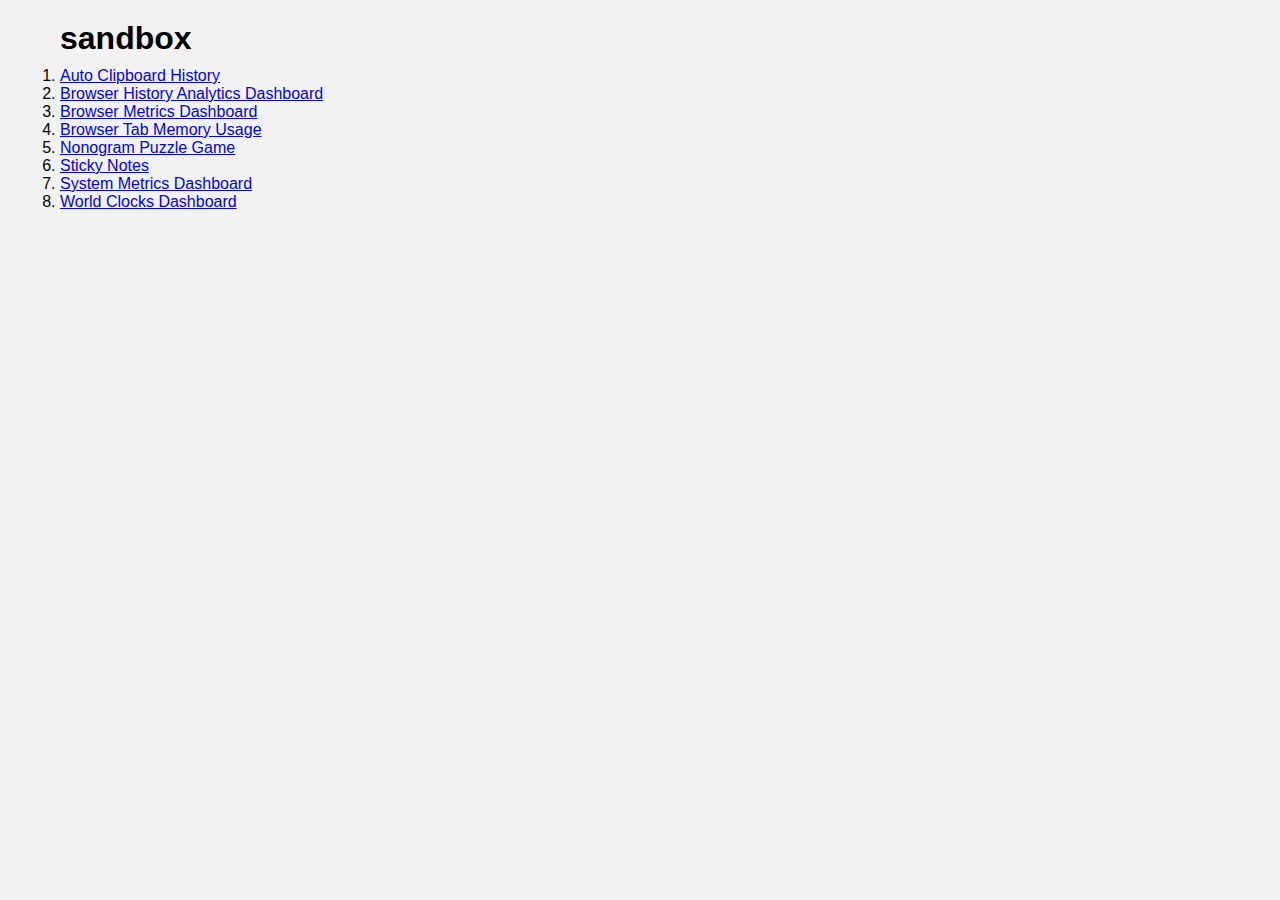
<file: index.html>
<!-- INDEX -->

<!DOCTYPE html>
<html lang="en">
  <head>
    <link rel="stylesheet" href="./css/styles.css">
  </head>

  <link rel="manifest" href="manifest.json">
  <script>
    if ('serviceWorker' in navigator) {
      window.addEventListener('load', () => {
        navigator.serviceWorker.register('/service-worker.js')
          .then(registration => {
            console.log('Service worker registered:', registration);
          })
          .catch(error => {
            console.error('Error registering service worker:', error);
          });
      });
    }
  </script>

<div class="container">
  <h1 class="title">sandbox</h1>

  <ol id="file-list" class="file-list">
    <li><a href="./1/auto-clipboard-history.html" class="file-link">Auto Clipboard History</a></li>
    <li><a href="./1/browser-history-analytics-dashboard.html" class="file-link">Browser History Analytics Dashboard</a></li>
    <li><a href="./1/browser-metrics-dashboard.html" class="file-link">Browser Metrics Dashboard</a></li>
    <li><a href="./1/browser-tab-memory-usage.html" class="file-link">Browser Tab Memory Usage</a></li>
    <li><a href="./1/nonogram-puzzle-game.html" class="file-link">Nonogram Puzzle Game</a></li>
    <li><a href="./1/sticky-notes.html" class="file-link">Sticky Notes</a></li>
    <li><a href="./1/system-metrics-dashboard.html" class="file-link">System Metrics Dashboard</a></li>
    <li><a href="./1/world-clocks-dashboard.html" class="file-link">World Clocks Dashboard</a></li>
  </ol>
  
  <ul id="file-list" class="file-list"></ul>
</div>

<script>
  // Get the file list from the https://derrick-roach.github.io/sandbox/1/ directory
  fetch('https://derrick-roach.github.io/sandbox/1/')
    .then(response => {
      if (!response.ok) {
        throw new Error('Failed to fetch file list');
      }
      return response.text(); // Fetch the response as text
    })
    .then(files => {
      const fileList = document.getElementById('file-list');
      const parser = new DOMParser();
      const doc = parser.parseFromString(files, 'text/html'); // Parse the fetched files as HTML
      const links = doc.querySelectorAll('a'); // Get all the <a> elements from the parsed HTML
      links.forEach(link => {
        const listItem = document.createElement('li');
        listItem.appendChild(link.cloneNode(true)); // Clone the <a> element and append it to the list item
        fileList.appendChild(listItem);
      });
    })
    .catch(error => {
      console.error('Error fetching file list:', error);
    });
</script>

</html>
</file>
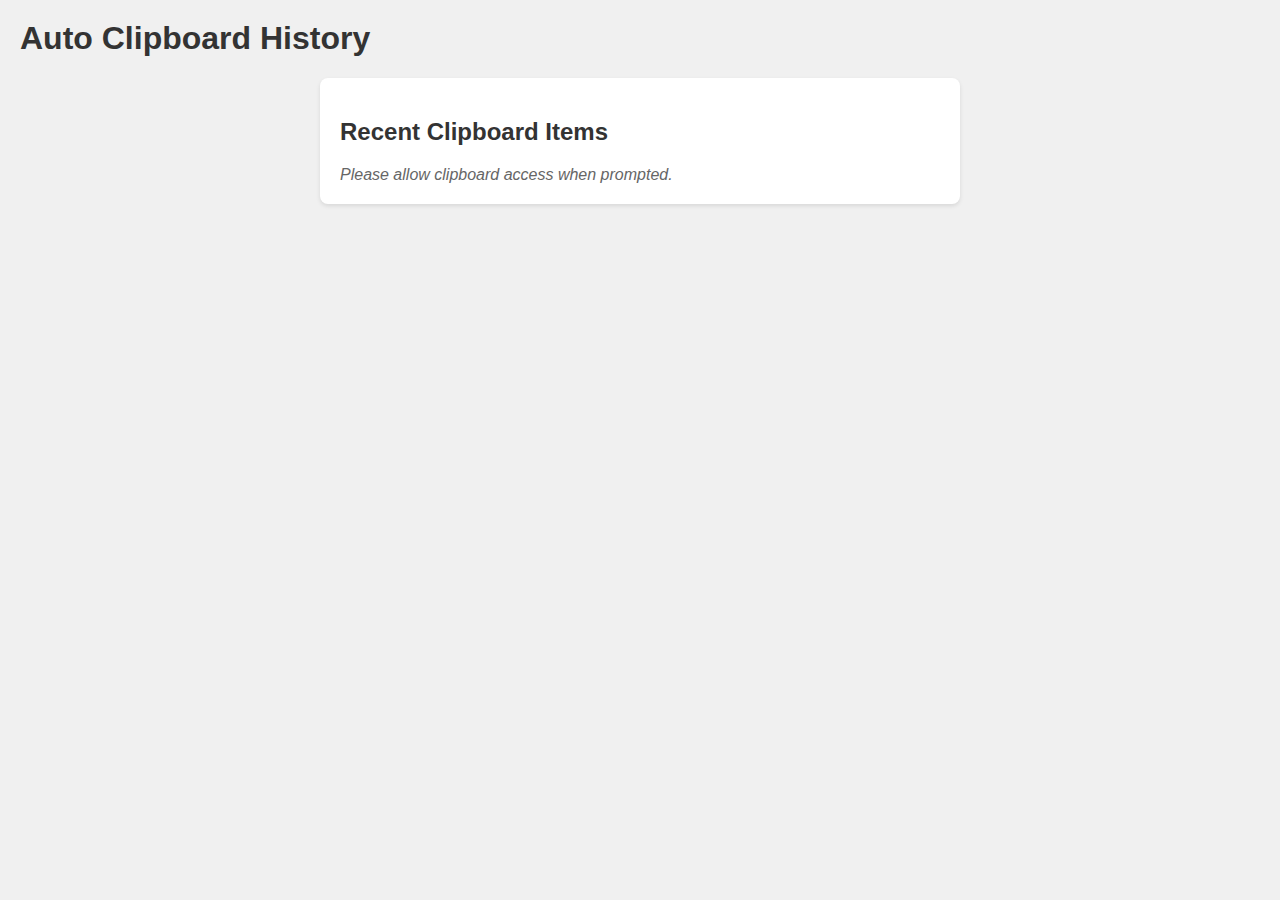
<file: 1/auto-clipboard-history.html>
<html><head><base href="https://autoclipboard.app/">
<title>Auto Clipboard History</title>
<style>
  body {
    font-family: Arial, sans-serif;
    margin: 0;
    padding: 20px;
    background-color: #f0f0f0;
  }
  h1, h2 {
    color: #333;
  }
  #clipboard-history {
    background-color: white;
    border-radius: 8px;
    box-shadow: 0 2px 4px rgba(0,0,0,0.1);
    padding: 20px;
    max-width: 600px;
    margin: 20px auto;
  }
  .clipboard-item {
    background-color: #f9f9f9;
    border: 1px solid #ddd;
    border-radius: 4px;
    padding: 10px;
    margin-bottom: 10px;
    word-wrap: break-word;
  }
  #status {
    margin-top: 20px;
    font-style: italic;
    color: #666;
  }
</style>
</head>
<body>
<h1>Auto Clipboard History</h1>
<div id="clipboard-history">
  <h2>Recent Clipboard Items</h2>
  <div id="history-list"></div>
  <div id="status"></div>
</div>

<script>
const MAX_HISTORY = 10;
const STORAGE_KEY = 'autoClipboardHistory';

function saveClipboard(content) {
  if (content) {
    let history = JSON.parse(localStorage.getItem(STORAGE_KEY) || '[]');
    if (history[0] !== content) {
      history.unshift(content);
      history = history.slice(0, MAX_HISTORY);
      localStorage.setItem(STORAGE_KEY, JSON.stringify(history));
      displayHistory();
    }
  }
}

function displayHistory() {
  const historyList = document.getElementById('history-list');
  const history = JSON.parse(localStorage.getItem(STORAGE_KEY) || '[]');
  
  historyList.innerHTML = '';
  history.forEach((item, index) => {
    const itemElement = document.createElement('div');
    itemElement.className = 'clipboard-item';
    itemElement.textContent = item;
    historyList.appendChild(itemElement);
  });
}

function updateStatus(message) {
  document.getElementById('status').textContent = message;
}

// Initial display of history
displayHistory();

// Auto-save clipboard content
async function autoSaveClipboard() {
  try {
    const text = await navigator.clipboard.readText();
    saveClipboard(text);
    updateStatus('Clipboard content auto-saved: ' + new Date().toLocaleTimeString());
  } catch (err) {
    console.error('Failed to read clipboard contents: ', err);
    updateStatus('Failed to access clipboard. Please ensure you\'ve granted permission.');
  }
}

// Check clipboard periodically
setInterval(autoSaveClipboard, 1000);

// Listen for copy and cut events
document.addEventListener('copy', () => {
  setTimeout(autoSaveClipboard, 100);
});

document.addEventListener('cut', () => {
  setTimeout(autoSaveClipboard, 100);
});

// Request clipboard permission
if (navigator.permissions && navigator.permissions.query) {
  navigator.permissions.query({name: 'clipboard-read'}).then(result => {
    if (result.state === 'granted') {
      updateStatus('Clipboard access granted. Auto-saving enabled.');
    } else if (result.state === 'prompt') {
      updateStatus('Please allow clipboard access when prompted.');
    } else {
      updateStatus('Clipboard access denied. Auto-saving disabled.');
    }
  });
} else {
  updateStatus('Clipboard permissions API not supported. Auto-saving may not work.');
}
</script>
</body></html>
</file>
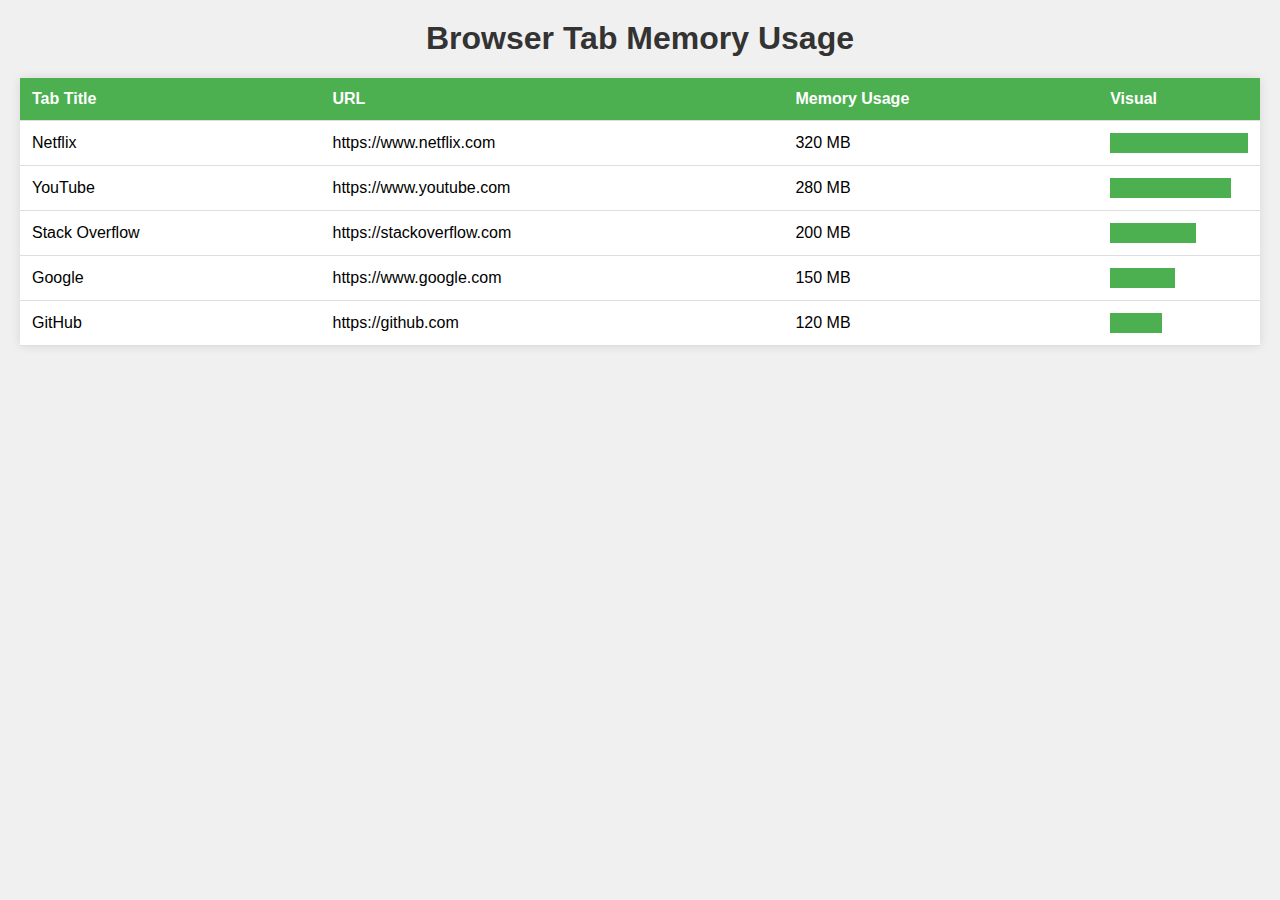
<file: 1/browser-tab-memory-usage.html>
<html><head><base href="https://evaluateengine.com/"><title>Browser Tab Memory Usage</title>
<style>
  body {
    font-family: Arial, sans-serif;
    margin: 0;
    padding: 20px;
    background-color: #f0f0f0;
  }
  h1 {
    color: #333;
    text-align: center;
  }
  table {
    width: 100%;
    border-collapse: collapse;
    background-color: white;
    box-shadow: 0 0 10px rgba(0,0,0,0.1);
  }
  th, td {
    padding: 12px;
    text-align: left;
    border-bottom: 1px solid #ddd;
  }
  th {
    background-color: #4CAF50;
    color: white;
  }
  tr:hover {
    background-color: #f5f5f5;
  }
  .memory-bar {
    height: 20px;
    background-color: #4CAF50;
    transition: width 0.5s ease-in-out;
  }
</style>
</head>
<body>
<h1>Browser Tab Memory Usage</h1>
<table id="tabTable">
  <thead>
    <tr>
      <th>Tab Title</th>
      <th>URL</th>
      <th>Memory Usage</th>
      <th>Visual</th>
    </tr>
  </thead>
  <tbody id="tabList"></tbody>
</table>

<script>
const mockTabs = [
  { title: "Google", url: "https://www.google.com", memory: 150 },
  { title: "YouTube", url: "https://www.youtube.com", memory: 280 },
  { title: "GitHub", url: "https://github.com", memory: 120 },
  { title: "Stack Overflow", url: "https://stackoverflow.com", memory: 200 },
  { title: "Netflix", url: "https://www.netflix.com", memory: 320 },
];

function getTabInfo() {
  // In a real scenario, we would use the chrome.tabs API here
  // For this mock-up, we'll return our predefined mockTabs
  return new Promise((resolve) => {
    setTimeout(() => resolve(mockTabs), 100);
  });
}

function formatMemory(memory) {
  return `${memory} MB`;
}

function updateTable(tabs) {
  const tabList = document.getElementById('tabList');
  tabList.innerHTML = '';
  
  tabs.sort((a, b) => b.memory - a.memory);
  
  const maxMemory = Math.max(...tabs.map(tab => tab.memory));
  
  tabs.forEach(tab => {
    const row = tabList.insertRow();
    row.insertCell(0).textContent = tab.title;
    row.insertCell(1).textContent = tab.url;
    row.insertCell(2).textContent = formatMemory(tab.memory);
    
    const visualCell = row.insertCell(3);
    const memoryBar = document.createElement('div');
    memoryBar.className = 'memory-bar';
    memoryBar.style.width = `${(tab.memory / maxMemory) * 100}%`;
    visualCell.appendChild(memoryBar);
  });
}

getTabInfo().then(updateTable);

// Refresh data every 5 seconds
setInterval(() => {
  getTabInfo().then(updateTable);
}, 5000);
</script>
</body></html>
</file>
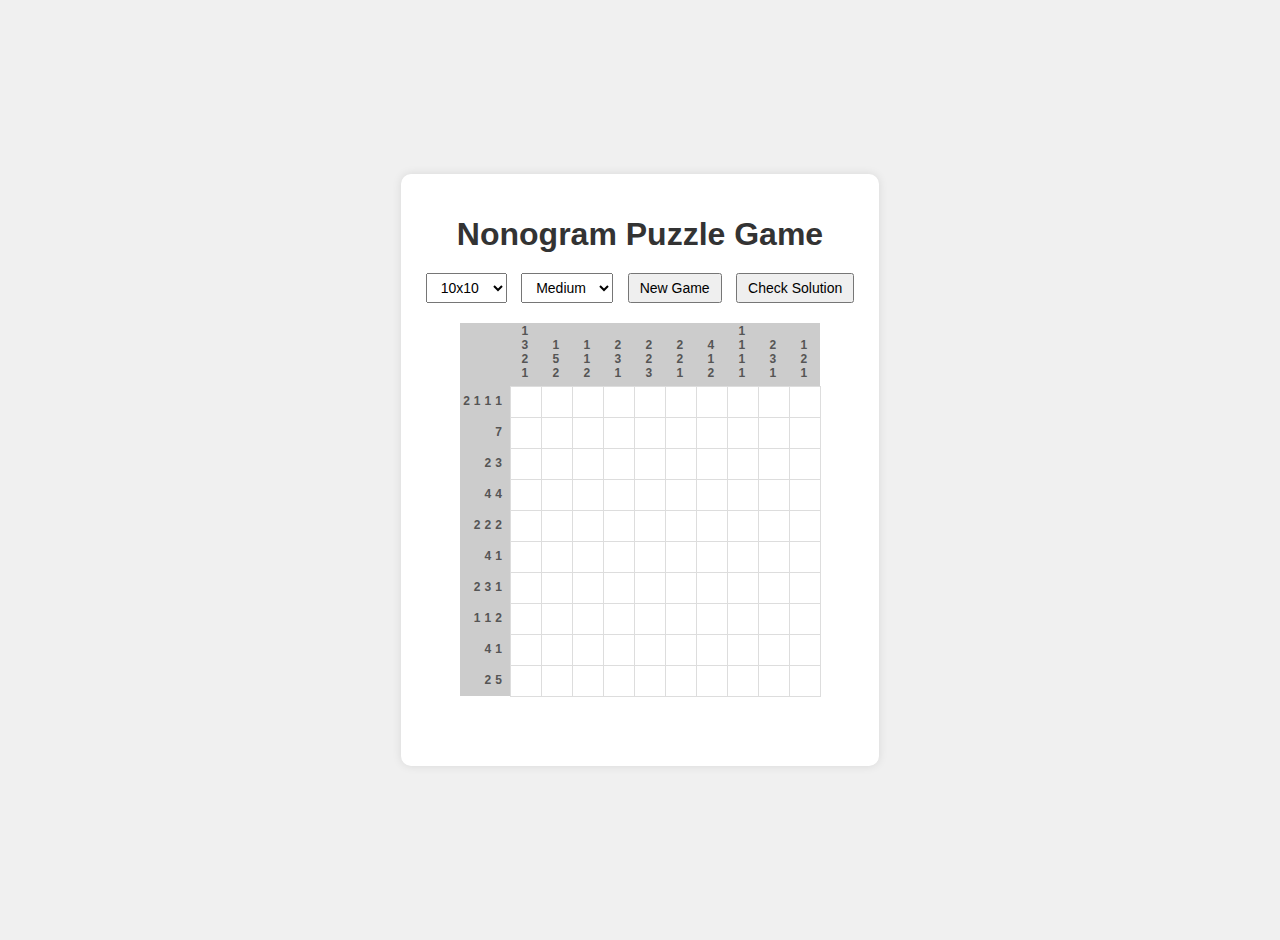
<file: 1/nonogram-puzzle-game.html>
<html><head><base href="https://nonogram-puzzle-game.com/">
<title>Dynamic Nonogram Puzzle Game</title>
<style>
  body {
    font-family: Arial, sans-serif;
    background-color: #f0f0f0;
    margin: 0;
    padding: 20px;
    display: flex;
    justify-content: center;
    align-items: center;
    min-height: 100vh;
  }
  #game-container {
    background-color: white;
    border-radius: 10px;
    box-shadow: 0 0 10px rgba(0,0,0,0.1);
    padding: 20px;
    text-align: center;
  }
  h1 {
    color: #333;
    margin-bottom: 20px;
  }
  #game-board {
    display: inline-grid;
    gap: 1px;
    background-color: #ccc;
    padding: 1px;
    margin-bottom: 20px;
  }
  .cell {
    width: 30px;
    height: 30px;
    background-color: white;
    border: 1px solid #ddd;
    cursor: pointer;
  }
  .cell.filled {
    background-color: #333;
  }
  .cell.marked {
    background-color: #ff6b6b;
  }
  .row-hint, .col-hint {
    display: flex;
    justify-content: flex-end;
    align-items: center;
    font-size: 12px;
    font-weight: bold;
    color: #555;
  }
  .row-hint {
    padding-right: 5px;
  }
  .col-hint {
    flex-direction: column;
    padding-bottom: 5px;
  }
  .hint-number {
    margin: 0 2px;
  }
  #controls {
    margin-bottom: 20px;
  }
  button, select {
    margin: 0 5px;
    padding: 5px 10px;
    font-size: 14px;
  }
  #message {
    font-weight: bold;
    margin-top: 10px;
    min-height: 20px;
  }
</style>
</head>
<body>
<div id="game-container">
  <h1>Nonogram Puzzle Game</h1>
  <div id="controls">
    <select id="size-select">
      <option value="5">5x5</option>
      <option value="10" selected>10x10</option>
      <option value="15">15x15</option>
    </select>
    <select id="difficulty-select">
      <option value="easy">Easy</option>
      <option value="medium" selected>Medium</option>
      <option value="hard">Hard</option>
    </select>
    <button id="new-game-btn">New Game</button>
    <button id="check-btn">Check Solution</button>
  </div>
  <div id="game-board"></div>
  <div id="message"></div>
</div>

<script>
class NonogramGame {
  constructor(size, difficulty) {
    this.size = size;
    this.difficulty = difficulty;
    this.board = [];
    this.solution = [];
    this.rowHints = [];
    this.colHints = [];
    this.init();
  }

  init() {
    this.generateSolution();
    this.calculateHints();
    this.createBoard();
    this.render();
  }

  generateSolution() {
    const fillProbability = this.getDifficultyProbability();
    this.solution = Array(this.size).fill().map(() => 
      Array(this.size).fill().map(() => Math.random() < fillProbability ? 1 : 0)
    );
  }

  getDifficultyProbability() {
    switch(this.difficulty) {
      case 'easy': return 0.7;
      case 'medium': return 0.5;
      case 'hard': return 0.3;
      default: return 0.5;
    }
  }

  calculateHints() {
    this.rowHints = this.solution.map(row => this.getLineHints(row));
    this.colHints = Array(this.size).fill().map((_, i) => 
      this.getLineHints(this.solution.map(row => row[i]))
    );
  }

  getLineHints(line) {
    return line.reduce((acc, cell, i, arr) => {
      if (cell === 1) {
        if (i === 0 || arr[i-1] === 0) acc.push(1);
        else acc[acc.length-1]++;
      }
      return acc;
    }, []);
  }

  createBoard() {
    this.board = Array(this.size).fill().map(() => Array(this.size).fill(0));
  }

  render() {
    const gameBoard = document.getElementById('game-board');
    gameBoard.innerHTML = '';
    gameBoard.style.gridTemplateColumns = `auto repeat(${this.size}, 30px)`;
    gameBoard.style.gridTemplateRows = `auto repeat(${this.size}, 30px)`;

    // Render column hints
    gameBoard.appendChild(document.createElement('div'));
    for (let i = 0; i < this.size; i++) {
      const colHint = document.createElement('div');
      colHint.className = 'col-hint';
      this.colHints[i].forEach(hint => {
        const hintNumber = document.createElement('span');
        hintNumber.className = 'hint-number';
        hintNumber.textContent = hint;
        colHint.appendChild(hintNumber);
      });
      gameBoard.appendChild(colHint);
    }

    // Render row hints and cells
    for (let i = 0; i < this.size; i++) {
      const rowHint = document.createElement('div');
      rowHint.className = 'row-hint';
      this.rowHints[i].forEach(hint => {
        const hintNumber = document.createElement('span');
        hintNumber.className = 'hint-number';
        hintNumber.textContent = hint;
        rowHint.appendChild(hintNumber);
      });
      gameBoard.appendChild(rowHint);

      for (let j = 0; j < this.size; j++) {
        const cell = document.createElement('div');
        cell.className = 'cell';
        cell.dataset.row = i;
        cell.dataset.col = j;
        cell.addEventListener('click', this.handleCellClick.bind(this));
        cell.addEventListener('contextmenu', this.handleCellRightClick.bind(this));
        gameBoard.appendChild(cell);
      }
    }
  }

  handleCellClick(event) {
    const row = parseInt(event.target.dataset.row);
    const col = parseInt(event.target.dataset.col);
    this.board[row][col] = this.board[row][col] === 1 ? 0 : 1;
    this.updateCell(row, col);
  }

  handleCellRightClick(event) {
    event.preventDefault();
    const row = parseInt(event.target.dataset.row);
    const col = parseInt(event.target.dataset.col);
    this.board[row][col] = this.board[row][col] === 2 ? 0 : 2;
    this.updateCell(row, col);
  }

  updateCell(row, col) {
    const cell = document.querySelector(`.cell[data-row="${row}"][data-col="${col}"]`);
    cell.className = 'cell';
    if (this.board[row][col] === 1) cell.classList.add('filled');
    if (this.board[row][col] === 2) cell.classList.add('marked');
  }

  checkSolution() {
    const isCorrect = this.board.every((row, i) => 
      row.every((cell, j) => (cell === 1) === (this.solution[i][j] === 1))
    );
    const message = document.getElementById('message');
    message.textContent = isCorrect ? 'Congratulations! You solved the puzzle!' : 'Not quite right. Keep trying!';
    message.style.color = isCorrect ? 'green' : 'red';
  }
}

let game;

function startNewGame() {
  const size = parseInt(document.getElementById('size-select').value);
  const difficulty = document.getElementById('difficulty-select').value;
  game = new NonogramGame(size, difficulty);
  document.getElementById('message').textContent = '';
}

document.getElementById('new-game-btn').addEventListener('click', startNewGame);
document.getElementById('check-btn').addEventListener('click', () => game.checkSolution());

// Start the first game
startNewGame();
</script>
</body></html>
</file>
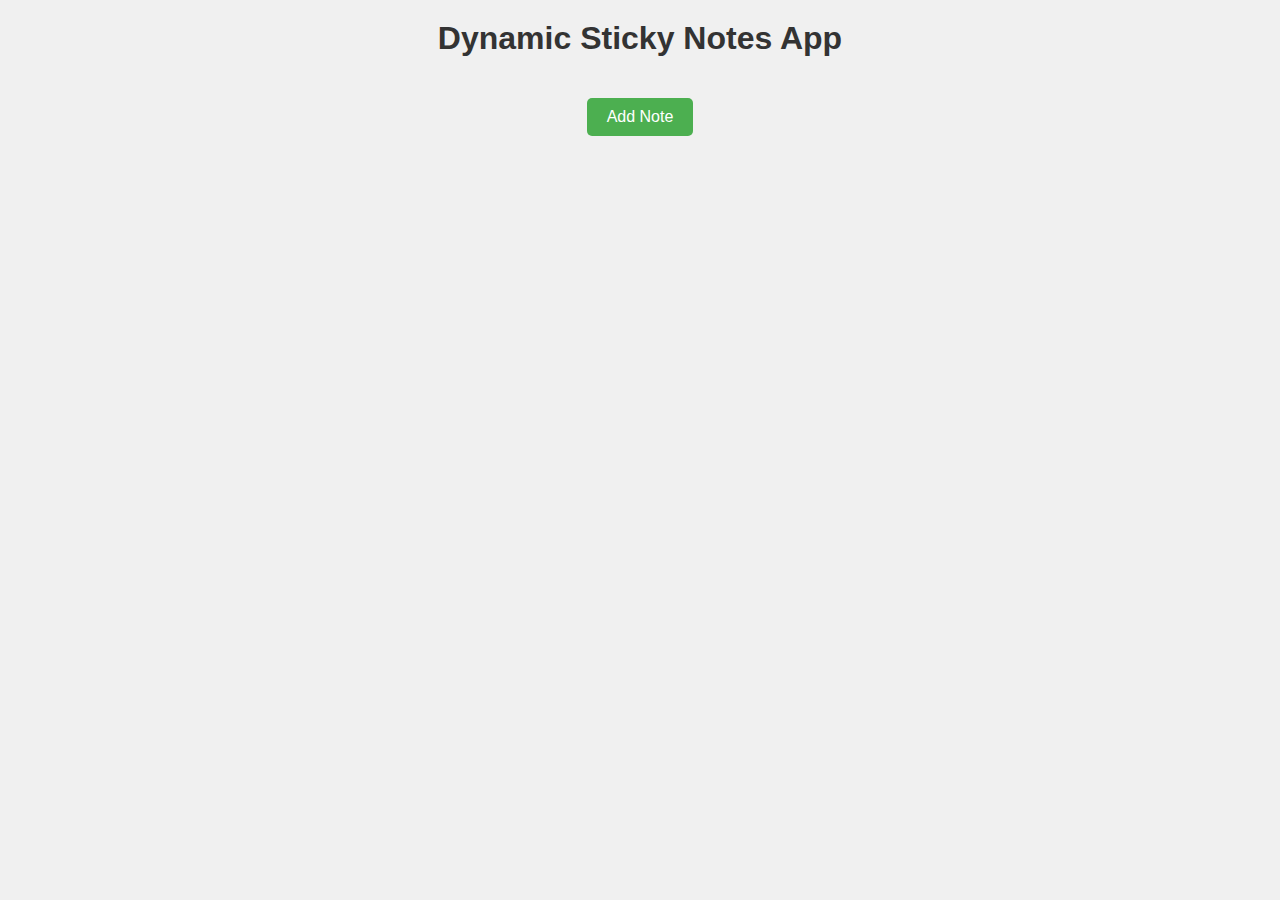
<file: 1/sticky-notes.html>
<html><head><base href="https://sticky-notes-app.com/">
<title>Dynamic Sticky Notes App</title>
<style>
  body {
    font-family: Arial, sans-serif;
    background-color: #f0f0f0;
    margin: 0;
    padding: 20px;
  }
  #app {
    max-width: 1200px;
    margin: 0 auto;
  }
  h1 {
    color: #333;
    text-align: center;
  }
  #notes-container {
    display: flex;
    flex-wrap: wrap;
    gap: 20px;
    justify-content: center;
  }
  .note {
    background-color: #ffd700;
    width: 200px;
    min-height: 200px;
    padding: 10px;
    box-shadow: 0 4px 8px rgba(0,0,0,0.1);
    border-radius: 5px;
    position: relative;
    overflow: hidden;
  }
  .note textarea {
    width: 100%;
    height: 170px;
    border: none;
    resize: none;
    font-family: inherit;
    font-size: 16px;
    background-color: transparent;
  }
  .note .delete-btn {
    position: absolute;
    top: 5px;
    right: 5px;
    background-color: #ff4444;
    color: white;
    border: none;
    border-radius: 50%;
    width: 20px;
    height: 20px;
    font-size: 12px;
    cursor: pointer;
    display: flex;
    align-items: center;
    justify-content: center;
  }
  .add-note-btn {
    display: block;
    margin: 20px auto;
    padding: 10px 20px;
    font-size: 16px;
    background-color: #4CAF50;
    color: white;
    border: none;
    border-radius: 5px;
    cursor: pointer;
  }
  .color-picker {
    position: absolute;
    bottom: 5px;
    left: 5px;
  }
</style>
</head>
<body>
<div id="app">
  <h1>Dynamic Sticky Notes App</h1>
  <div id="notes-container"></div>
  <button class="add-note-btn" onclick="addNote()">Add Note</button>
</div>

<script>
let notes = [];

function addNote() {
  const note = {
    id: Date.now(),
    content: '',
    color: getRandomColor()
  };
  notes.push(note);
  renderNotes();
  saveNotes();
}

function deleteNote(id) {
  notes = notes.filter(note => note.id !== id);
  renderNotes();
  saveNotes();
}

function updateNoteContent(id, content) {
  const note = notes.find(note => note.id === id);
  if (note) {
    note.content = content;
    saveNotes();
  }
}

function updateNoteColor(id, color) {
  const note = notes.find(note => note.id === id);
  if (note) {
    note.color = color;
    renderNotes();
    saveNotes();
  }
}

function renderNotes() {
  const container = document.getElementById('notes-container');
  container.innerHTML = '';
  notes.forEach(note => {
    const noteElement = document.createElement('div');
    noteElement.className = 'note';
    noteElement.style.backgroundColor = note.color;
    noteElement.innerHTML = `
      <button class="delete-btn" onclick="deleteNote(${note.id})">×</button>
      <textarea onchange="updateNoteContent(${note.id}, this.value)">${note.content}</textarea>
      <input type="color" class="color-picker" value="${note.color}" onchange="updateNoteColor(${note.id}, this.value)">
    `;
    container.appendChild(noteElement);
  });
}

function saveNotes() {
  localStorage.setItem('sticky-notes', JSON.stringify(notes));
}

function loadNotes() {
  const savedNotes = localStorage.getItem('sticky-notes');
  if (savedNotes) {
    notes = JSON.parse(savedNotes);
    renderNotes();
  }
}

function getRandomColor() {
  const colors = ['#ffd700', '#ff7eb9', '#7afcff', '#feff9c', '#fff740'];
  return colors[Math.floor(Math.random() * colors.length)];
}

// Initialize the app
loadNotes();
</script>
</body></html>
</file>
<file: css/styles.css>
/* Reset default styles */
* {
    margin: 0;
    padding: 0;
    box-sizing: border-box;
}

/* Add a modern font */
body {
    font-family: Arial, sans-serif;
}

/* Add a background color */
body {
    background-color: #f2f2f2;
}

/* Add a container for your content */
.container {
    max-width: 1200px;
    margin: 0 auto;
    padding: 20px;
}

/* Add some spacing between elements */
h1, h2, h3, h4, h5, h6, p {
    margin-bottom: 10px;
}

/* Add a modern header style */
header {
    background-color: #333;
    color: #fff;
    padding: 20px;
}

/* Add a modern navigation style */
nav {
    background-color: #555;
    color: #fff;
    padding: 10px;
}

/* Add a modern button style */
button {
    background-color: #007bff;
    color: #fff;
    padding: 10px 20px;
    border: none;
    border-radius: 4px;
    cursor: pointer;
}

/* Add a modern form style */
form {
    margin-bottom: 20px;
}

input[type="text"],
input[type="email"],
textarea {
    width: 100%;
    padding: 10px;
    border: 1px solid #ccc;
    border-radius: 4px;
}

/* Add a modern footer style */
footer {
    background-color: #333;
    color: #fff;
    padding: 20px;
    text-align: center;
}
</file>
